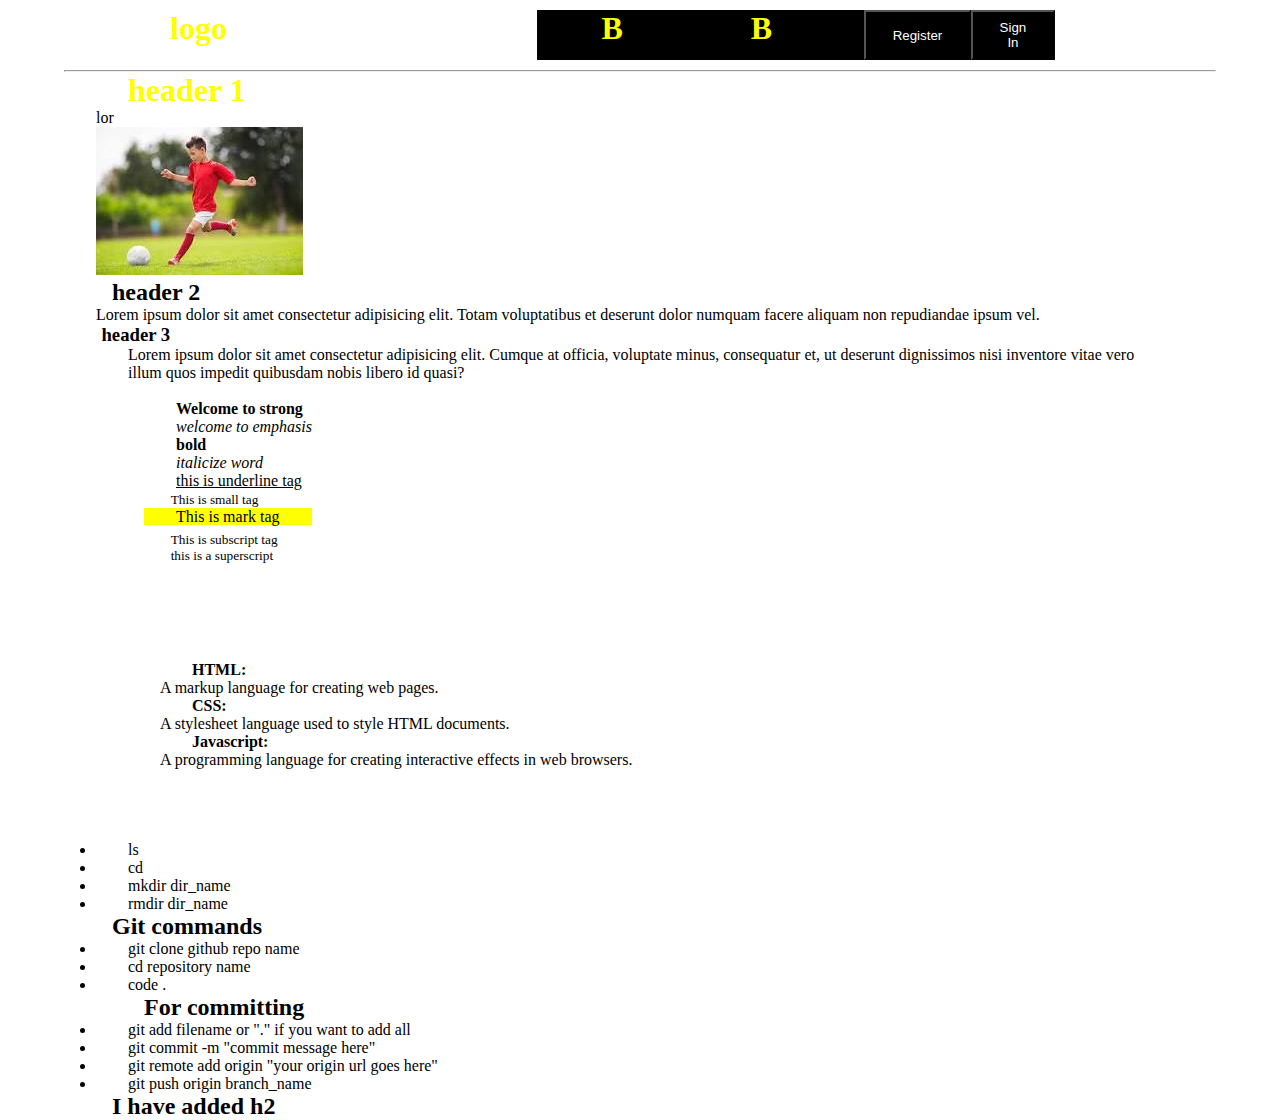
<file: index.html>
<!DOCTYPE html>
<html lang="en">

<head>
    <meta charset="UTF-8">
    <meta name="viewport" content="width=device-width, initial-scale=1.0">
    <link rel="stylesheet" href="styles.css">
    <title>Raymond's Webpage </title>
</head>

<body>

    <!-- Tags (Head section, title, header, nav, body, img, h1,main, section, div, script, style, paragraph, image,footer -->
    <!-- headings -->
    <header>
        <div class="div1">
            <h1>logo</h1>
        </div>

        <div class="div2">
            <h1>B</h1>
            <h1>B</h1>
            <h1>C</h1>
        </div>
        <div class="div3">
            <button>Register</button>
            <button>Sign In</button>
        </div>
    </header>
    <hr>

    <body>

    </body>


    <h1>header 1</h1>

    <p>
        lor
    </p>

    <!-- <h4>header 4</h4>
    <h5>header 5</h5>
    <h6>header 6</h6> -->


    <!-- divisions -->
    <div></div>

    <!-- section -->
    <section></section>

    <!-- image -->
    <img src="[data-uri]"
        alt="a boy playing ball">

    <h2>
        header 2
    </h2>


    <p>Lorem ipsum dolor sit amet consectetur adipisicing elit. Totam voluptatibus et deserunt dolor numquam facere
        aliquam non repudiandae ipsum vel.
    </p>
    <h3>header 3</h3>

    <main>
        <p>Lorem ipsum dolor sit amet consectetur adipisicing elit. Cumque at officia, voluptate minus, consequatur et,
            ut deserunt dignissimos nisi inventore vitae vero illum quos impedit quibusdam nobis libero id quasi?</p>
    </main>
    <br>
    <!-- <strong>, <em>, <b>, <i>, <u>, <small>, <mark>, <sub>, <sup> -->

    <div style="padding-left: 5em;">
        <strong>Welcome to strong</strong><br>
        <em>welcome to emphasis</em><br>
        <b>bold</b><br>
        <i>italicize word</i><br>
        <u>this is underline tag</u><br>
        <small>This is small tag</small><br>
        <mark>This is mark tag</mark><br>
        <sub>This is subscript tag</sub><br>
        <sup>this is a superscript</sup><br>

        <br><br>
        <!-- Ordered lists <ol> and unordered lists <ul> with <li>
                    Description list <dl>, <dt>,
                        <dd>
                            Basic tables: <table>, <tr>, <th>,
                                    <td>
        Table attributes (like border, colspan, rowspan) -->


        <dl></dl>
    </div>
    <br><br><br>

    <div style="padding-left: 2em;">
        <dl>
            <dt><b>HTML:</b></dt>
            <dd>A markup language for creating web pages.</dd>

            <dt><b>CSS:</b></dt>
            <dd>A stylesheet language used to style HTML documents.</dd>

            <dt><b>Javascript:</b></dt>
            <dd>A programming language for creating interactive effects in web browsers.</dd>
        </dl>
    </div>

    <br><br><br><br>

    <!-- List of commands to know -->
     <ul>
        <li>ls</li>
        <li>cd</li>
        <li>mkdir dir_name</li>
        <li>rmdir dir_name</li>
     </ul>

        <h2>Git commands</h2>
     <ul>
        <li>git clone github repo name</li>
        <li>cd repository name</li>
        <li>code .</li>
        <h2>For committing</h2>
        <li>git add filename or "." if you want to add all</li>
        <li>git commit -m "commit message here"</li>
        <li>git remote add origin "your origin url goes here" </li>
        <li>git push origin branch_name</li>

     </ul>

     <h2>I have added h2 </h2>

    <!-- footer -->
    <footer>

    </footer>


</body>

</html>
</file>
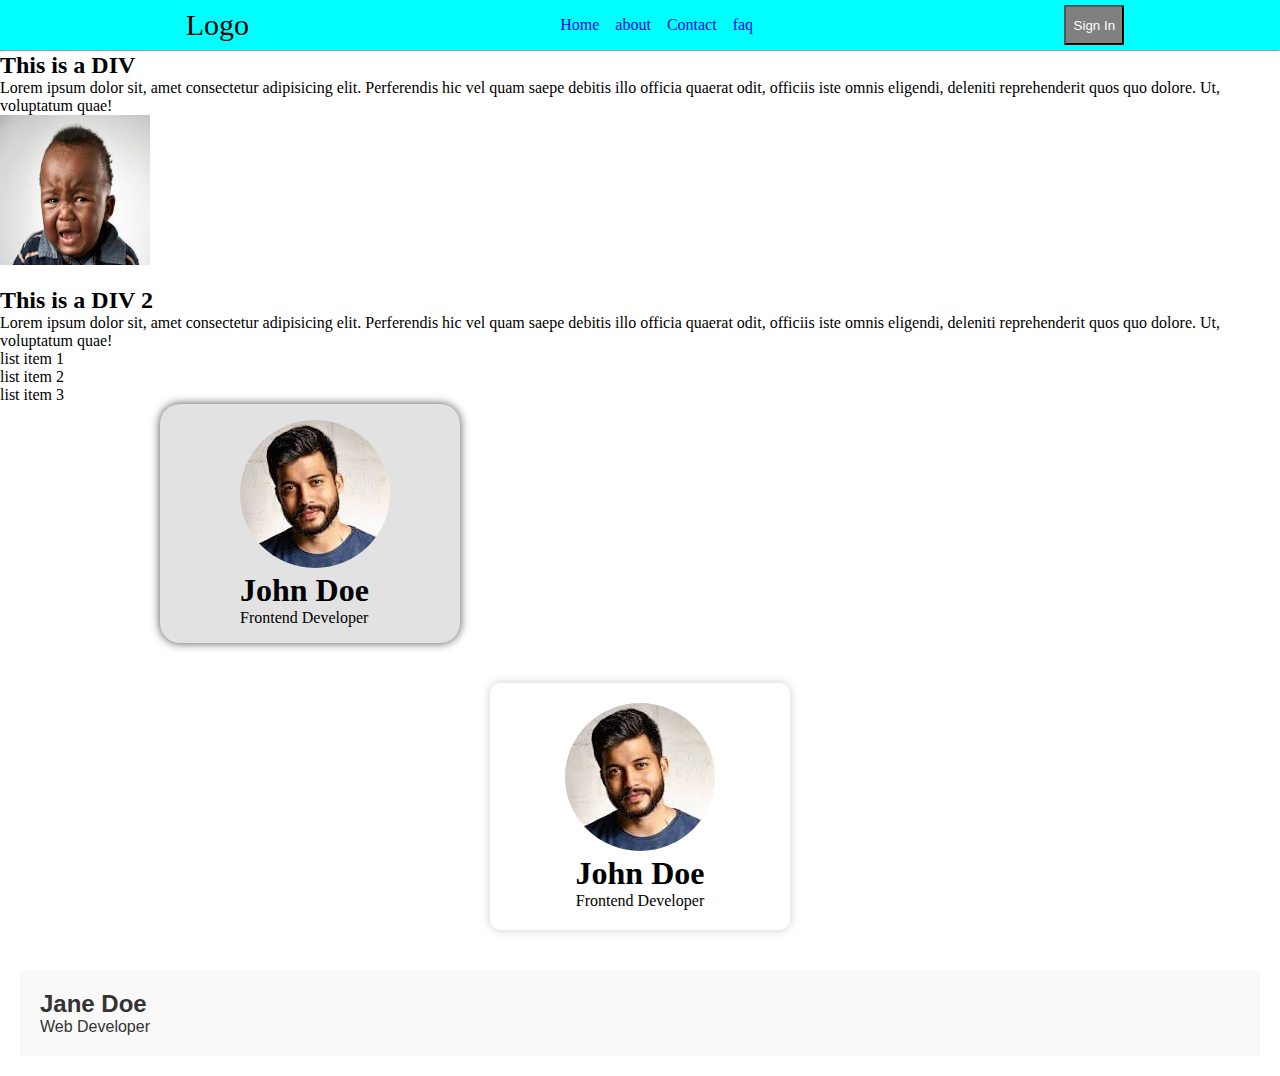
<file: css.html>
<!DOCTYPE html>
<html lang="en">

<head>
    <meta charset="UTF-8">
    <meta name="viewport" content="width=device-width, initial-scale=1.0">
    <link rel="stylesheet" href="css.css">
    <title>Document</title>
</head>

<body>
    <header>
        <span id="logo">Logo</span>

        <ul id="links">
            <li><a href="#">Home</a></li>
            <li><a href="#">about</a></li>
            <li><a href="#">Contact</a></li>
            <li><a href="#">faq</a></li>
        </ul>

        <button id="button"> 
            Sign In
        </button>
        
    </header>

    <hr>
    <div class="content1">
        <h2>This is a DIV</h2>
        <p>Lorem ipsum dolor sit, amet consectetur adipisicing elit. Perferendis hic vel quam saepe debitis illo officia
            quaerat odit, officiis iste omnis eligendi, deleniti reprehenderit quos quo dolore. Ut, voluptatum quae!
        </p>
        <img src="./img/crying_child.jpeg" alt="crying child" width="150" height="150">

    </div>

    <br>
    <div class="content1">
        <h2>This is a DIV 2</h2>
        <p>Lorem ipsum dolor sit, amet consectetur adipisicing elit. Perferendis hic vel quam saepe debitis illo officia
            quaerat odit, officiis iste omnis eligendi, deleniti reprehenderit quos quo dolore. Ut, voluptatum quae!
        </p>
        <!-- <img src="./img/crying_child.jpeg" alt="crying child" width="150" height="150"> -->
        <ul>
            <li>list item 1</li>
            <li>list item 2</li>
            <li>list item 3</li>
        </ul>

    </div>

    <div class="divContainer">
        <img src="./img/facecard.jpeg" alt="Jane" class="avatar">
        <h1>John Doe</h1>
        <p>Frontend Developer</p>
    </div>

<div class="profile">
        <img src="./img/facecard.jpeg" alt="Jane" class="avatar">
        <h1>John Doe</h1>
        <p>Frontend Developer</p>
    </div>

    <div class="card">
        <h2>Jane Doe</h2>
        <p>Web Developer</p>
    </div>






</body>

</html>


<!-- ## Day 1: CSS Basics and Project Setup
**Goal**: Understand CSS syntax and style a webpage header.
- **Theory (15 min)**:
  - Learn CSS syntax: selectors, properties, values (e.g., `h1 { color: blue; }`).
  - Methods to add CSS: inline, internal, external (focus on external).
  - Basic properties: `color`, `background-color`, `font-size`, `text-align`.
- **Practice (35 min)**:
  - Create `index.html` with a `<header>` containing an `<h1>` (your name) and `<nav>` with 3 links (About, Projects, Contact).
  - Create `style.css` and link it to `index.html` using `<link>`.
  - Style the header: set `background-color`, center text, adjust `font-size`.
  - Task: Style `<h1>` with a color and `<nav>` with a different background.
- **Project Output**: A styled header with your name and navigation bar.
- **Linux Task**: Use `nano style.css` to write CSS and `firefox index.html` to view.

## Day 2: Box Model and Layout
**Goal**: Style an About section using the CSS box model.
- **Theory (15 min)**:
  - Learn the box model: `margin`, `padding`, `border`, `width`, `height`.
  - Understand `box-sizing: border-box` for predictable sizing.
  - Basic layout: `display` (`block`, `inline`, `inline-block`).
- **Practice (35 min)**:
  - Add an `<section id="about">` to `index.html` with a `<p>` for a bio.
  - Style the About section: set `width`, add `padding`, apply a `border`.
  - Use `margin` to center the section and adjust text alignment.
  - Task: Create a 300px-wide About box with a 1px border and 20px padding.
- **Project Output**: A styled About section below the header.
- **Linux Task**: Use `mkdir portfolio && cd portfolio` to organize files, edit with `nano`. -->
</file>
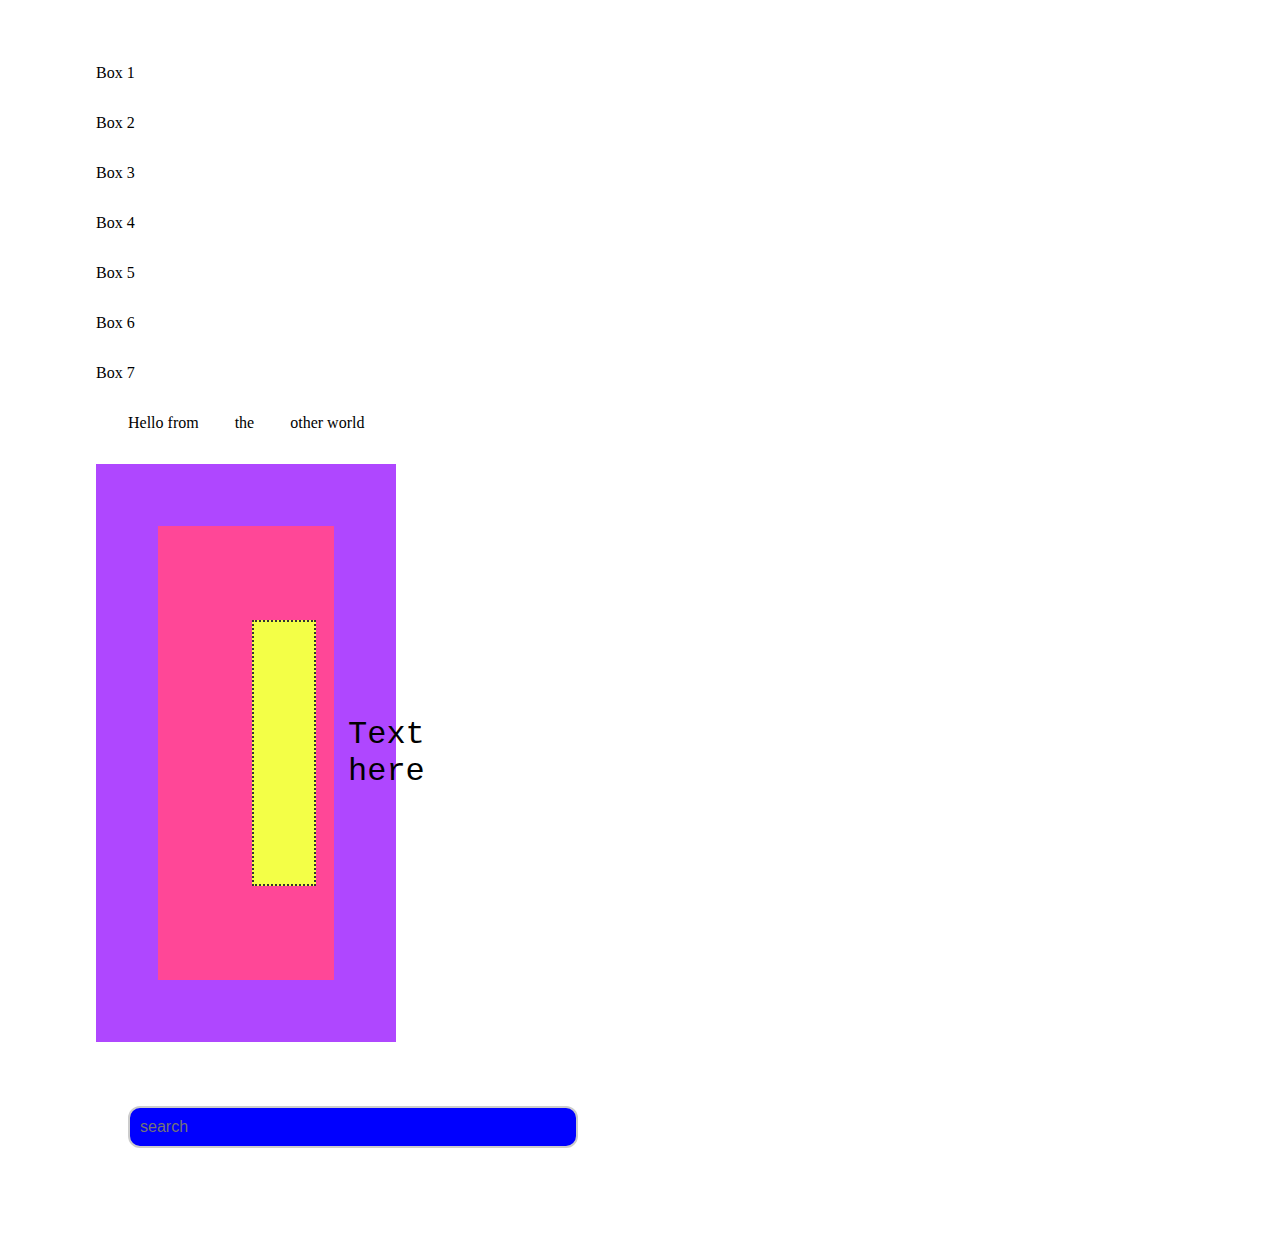
<file: css2.html>
<!DOCTYPE html>
<html lang="en">

<head>
  <meta charset="UTF-8">
  <meta name="viewport" content="width=device-width, initial-scale=1.0">
  <link rel="stylesheet" href="css2.css">
  <link rel="stylesheet" href="https://cdnjs.cloudflare.com/ajax/libs/font-awesome/6.5.2/css/all.min.css"
    integrity="sha512-DTOQO9RWCH3ppGqcWaEA1BIZOC6xxalwEsw9c2QQeAIa9zRMO1V8z63CeoTU6UG4ER5bXUChsr9S+F2+hL9kAA=="
    crossorigin="anonymous" referrerpolicy="no-referrer" />
  <title>Document</title>
</head>

<body>
  <!-- <button>Click Me!</button>

    <br>
    <input type="checkbox" id="subscribe">
<label for="subscribe">Subscribe</label>

<input type="text" disabled value="Can't edit">

<br><br>
<form>
  <button type="submit">Submit</button>
  <button type="button">Cancel</button>
</form> -->

  <!-- <nav>
    <ul>
      <li><a href="#">Home</a></li>
      <li><a href="#">About</a></li>
      <li><a href="#">FAQ</a></li>
    </ul>
  </nav>


  <div class="container">
    <div style="background-color: grey;">
      <h2>Title 1</h2>
      <p>Lorem ipsum dolor, sit amet consectetur adipisicing elit. Ipsa autem dicta explicabo sed quas laboriosam earum
        similique culpa, perferendis qui?
      </p>
      <img src="./img/facecard.jpeg" alt="">
    </div>
    <div style="background-color: blue;">
      <h2>Title 1</h2>
      <p>Lorem ipsum dolor, sit amet consectetur adipisicing elit. Ipsa autem dicta explicabo sed quas laboriosam earum
        similique culpa, perferendis qui?
      </p>
      <img src="./img/facecard.jpeg" alt="">
    </div>
    <div style="background-color: burlywood;">
      <h2>Title 1</h2>
      <p>Lorem ipsum dolor, sit amet consectetur adipisicing elit. Ipsa autem dicta explicabo sed quas laboriosam earum
        similique culpa, perferendis qui?
      </p>
      <img src="./img/facecard.jpeg" alt="">
    </div>
    <div style="background-color: rebeccapurple;">
      <h2>Title 1</h2>
      <p>Lorem ipsum dolor, sit amet consectetur adipisicing elit. Ipsa autem dicta explicabo sed quas laboriosam earum
        similique culpa, perferendis qui?
      </p>
      <img src="./img/facecard.jpeg" alt="">
    </div>
  </div>
 -->

  <div id="box1">Box 1</div>
  <div id="box2">Box 2</div>
  <div id="box3">Box 3</div>
  <div id="box4">Box 4</div>
  <div id="box5">Box 5</div>
  <div id="box6">Box 6</div>
  <div id="box7">Box 7</div>

  <div>
    <p>Hello from <span>the</span> other world</p>
  </div>

  <style>
    /* p{color: red;} */
    /* div p > span{ color: green;} */
  </style>

  <div class="parent">
    <div class="child">
      <div class="box">
        <p>Text here</p>
      </div>
    </div>
  </div>

  <div class="searchbar">
    <input type="text" placeholder="search" id="search">
    <div class="searchbarChild">
      <i class="fa-solid fa-magnifying-glass"></i>
    </div>
  </div>
</body>

</html>
</file>
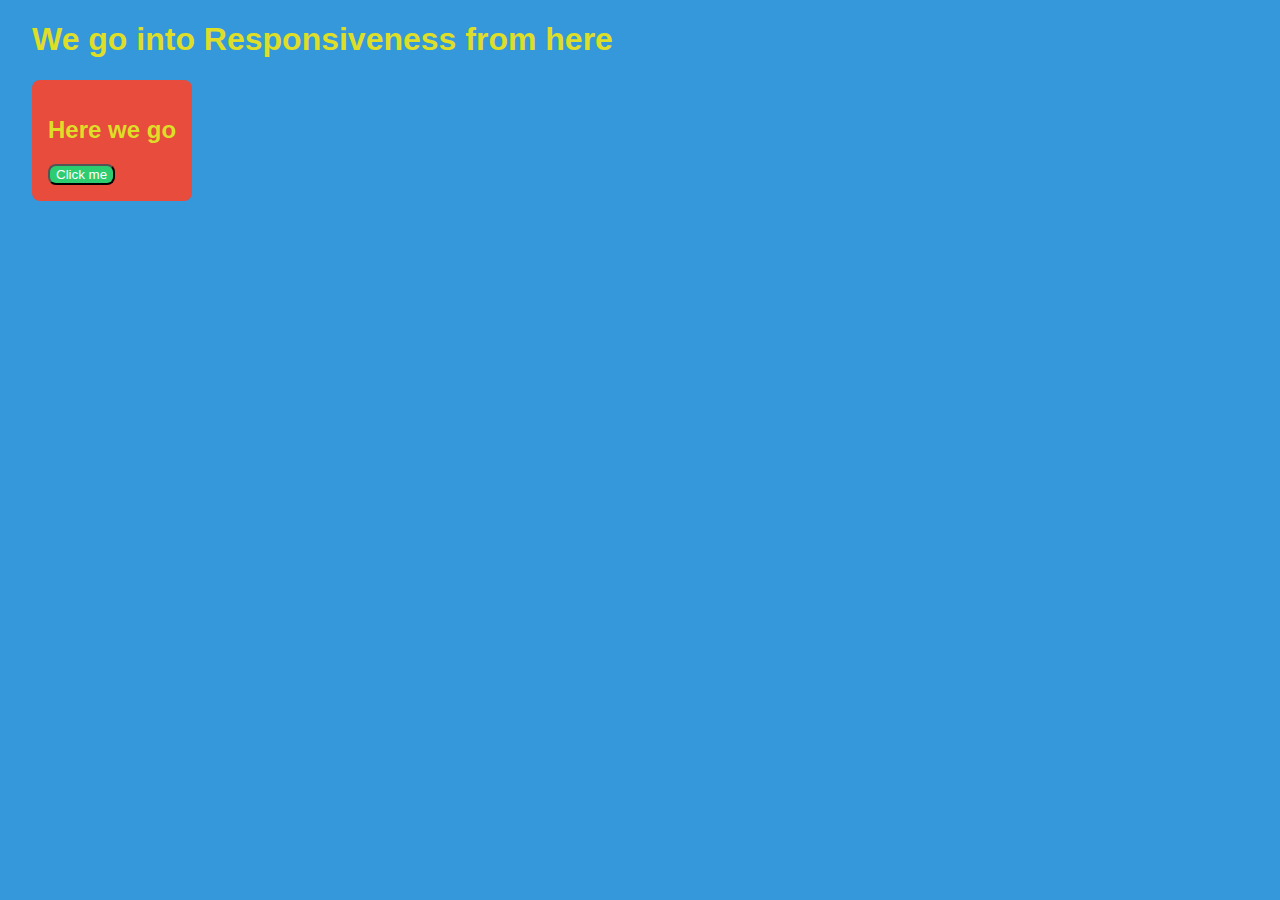
<file: css3.html>
<!DOCTYPE html>
<html lang="en">
<head>
    <meta charset="UTF-8">
    <meta name="viewport" content="width=device-width, initial-scale=1.0">
    <link rel="stylesheet" href="css3.css">
    <title>Document</title>
</head>
<body>
    <h1>We go into Responsiveness from here</h1>
    <div class="responsive1">
        <h2>Here we go</h2>
        <button>Click me</button>
    </div>
    
</body>
</html>
</file>
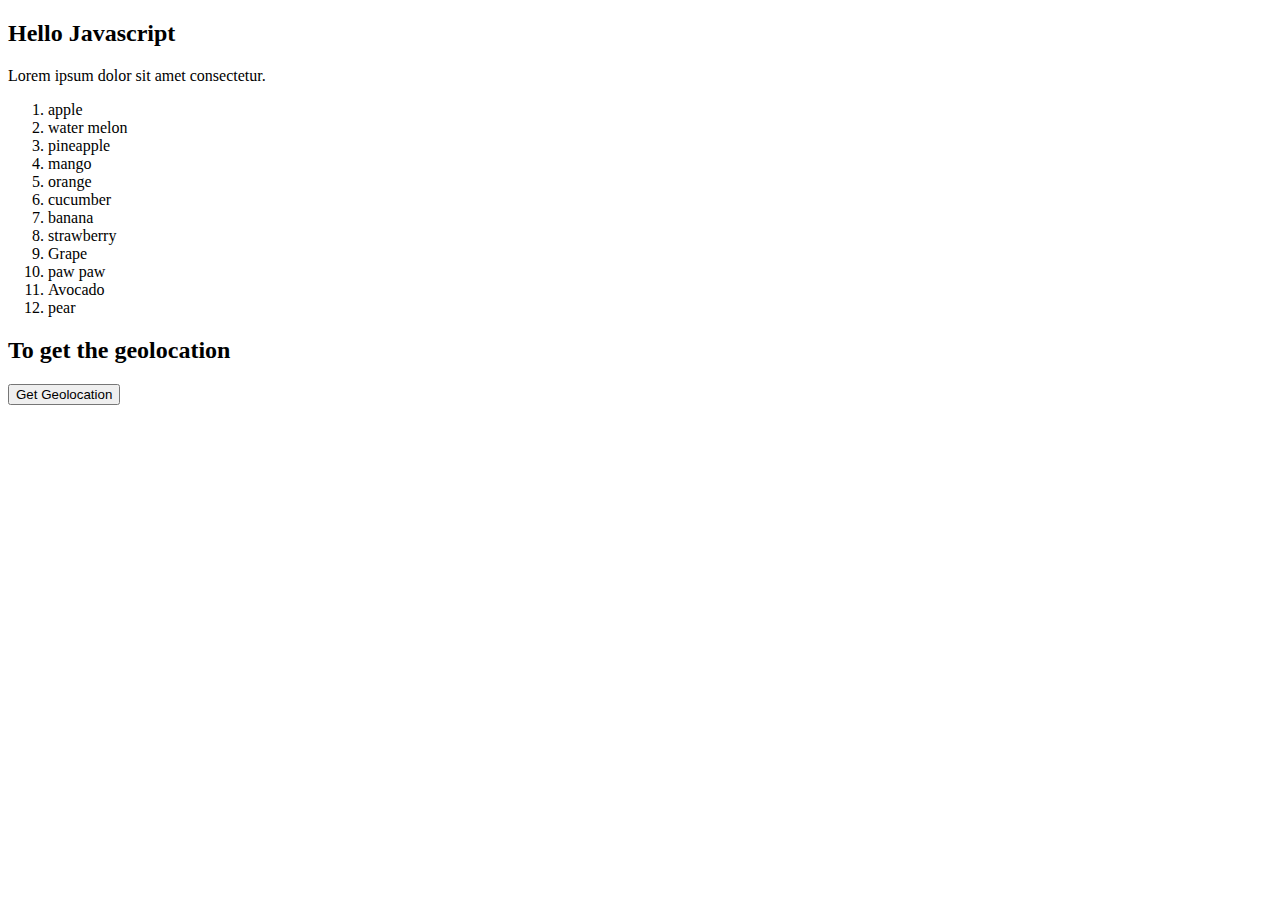
<file: main.html>
<!DOCTYPE html>
<html lang="en">

<head>
    <meta charset="UTF-8">
    <meta name="viewport" content="width=device-width, initial-scale=1.0">
    <title>Document</title>

</head>

<body>
    <h2>Hello Javascript</h2>
    <p>Lorem ipsum dolor sit amet consectetur.</p>


    <div id="dev">
        <ol id="parentList">

        </ol>
    </div>

    <div>
        <h2>To get the geolocation </h2>
        <button onclick="getLocation()">Get Geolocation</button>
        <p id="output"></p>
    </div>
    
    <script src="index.js"></script>
</body>

</html>
</file>
<file: styles.css>
*{
        /* list-style: none; */
        margin: 0;
        padding-left: 2em;
        padding-right: 2em;
    }
    header{
        display: flex;        
        justify-content: space-between;
        padding:10px;
        padding-right: 10em;
    }

    /* ul{ 
        display: flex;
        justify-content: space-between;
    }

    ul li {color: white;} */
    .def{
        background-color: aqua;
        color: rebeccapurple;
    }
article ul{
    list-style: circle;
}
    section h2{
        color: green;
    }
    .faq{
        background-color: red;
        border-radius: 8px;
        padding: 2em;
    }
    .faq h2{
        color: yellow;
    }
.faq p{
        color: white;
    }

    h1{
        color: white;
    }

    h1{
        color: yellow;
    }

    .div1{
        display: block;
    }

    .div2{
        display: flex;
        width: 5em;
        justify-content: space-between;
        
    }

    .div2 h1{
        background-color: black;
    }
    .div3{
        width: 10em;
        display: flex;
        justify-content: space-between;
    }

    .div3 button{
        background-color: black;
        color: white;
        width: 200px;
        height: 50px;
    }

    .div3 button:hover{
        background-color: green;
    }

    table, th, td {
  border: 1px solid red;
}

form{
    background-color: green;
}

#form1{
    background-color: red;
    font-family: Georgia, 'Times New Roman', Times, serif;
}

#form2{
    background-color: yellow;
    font-family: Georgia, 'Times New Roman', Times, serif;
}
</file>
<file: css.css>
*{
    margin: 0;
    padding: 0;
    box-sizing: border-box;
    list-style: none;
}



/* div{
    width: 200px;
    padding: 10px;
    border: 5px solid black;
    box-sizing: content-box;
    background-color: rebeccapurple;
    box-sizing: border-box;
} */





.profile {
  text-align: center;
  background: #fff;
  padding: 20px;
  box-shadow: 0 0 10px #ccc;
  width: 300px;
  margin: 40px auto;
  border-radius: 10px;
}
/* .avatar {
  width: 100px;
  border-radius: 50%;
} */

.card {
  background-color: #f9f9f9;
  color: #333;
  padding: 20px;
  margin: 20px;
  font-family: sans-serif;
}


.divContainer{
    width: 300px;
    padding:1em;
    margin-left: 10em;
    padding-left:5em; 
    /* border:1px solid black; */
    box-shadow: 0 0 10px rgb(80, 77, 77);
    border-radius: 20px;
    background-color: rgb(227, 226, 226);
}

.avatar{
    border-radius: 50%;
    /* margin-left: 3.5em; */
}

header{
    background-color: aqua;
    display: flex;
    justify-content: space-around;
    align-items: center;
    height: 50px;
}

header #logo {
    font-size: 30px;
    font-family: Georgia, 'Times New Roman', Times, serif;
    margin-left:1em;
}

header #links{
    display: flex;
    gap: 1em;
}
header #links li a{
    text-decoration: none;
}

header #links li a:hover{
    background-color: red;
    color: white;
    padding: 5px;
    
}


#button{
    background-color: gray;
    color: white;
    height: 40px;
    width: 60px;
}
</file>
<file: css2.css>
* {
  margin: 2em;
  padding: 0;
  list-style: none;
  box-sizing: border-box;
}

/* button {
    padding: 10px 20px;
    font-size: 16px;
    background-color: #4CAF50;
    color: white;
    border: none;
    cursor: pointer;
    transition: all 0.2s ease;  
} */

/* button:active { */
/* background-color: #45a049;  */
/* Darker shade when clicked */
/* transform: scale(0.95); */
/* Slightly shrink the button */
/* }  */

/* input:checked+label {
  font-weight: bold;
  color: green;
}


button:default {
  background-color: #4CAF50;
  color: white;
}

input:disabled {
  background-color: #f0f0f0;
  cursor: not-allowed;
}


.container {
  display: flex;
  flex-direction: column-reverse;
}

nav {
  background-color: darkkhaki;
  align-content: baseline;
}

ul {
  display: flex;
  justify-content: end;

}

li {} */

/* #box1 {
  position: absolute;
  background-color: red;
  margin: 20px;
  padding: 10px;
  border: 5px solid black;
  width: 100px;
  height: 100px;
  text-align: justify;
  float: left;
  z-index: 1;
 
}

#box2 {
  position: absolute;
  background-color: blue;
margin: 20px;
padding: 50px;
border: 5px solid black;
width: 100px;
height: 100px;
text-align: justify;
float: left;
left: 200px;
z-index: 2;
} */

/* div {
  padding: 10px;
  border: 1px dashed black;
  margin: 5px;
  float: left;
} */


/* #box1 {
  width: 60px;
  height: 100px;
}

#box2 {
  width: 100px;
  height: 20px;
}

#box3 {
  width: 50px;
  height: 150px;
}

#box4 {
  width: 20px;
  height: 50px;
}

#box5 {
  width: 150px;
  height: 120px;
}

#box6 {
  width: 120px;
  height: 70px;
}

#box7 {
  width: 25px;
  height: 80px;
} */


.parent {
  background-color: #af47ff;
  padding: 30px;
  width: 300px;
}

.child {
  background-color: #ff4797;
  padding: 30px;
}

.box {
  background-color: #f3ff47;
  padding: 30px;
  border: 2px solid #333;
  border-style: dotted;
  font-family: courier;
  text-align: center;
  font-size: 2rem;
}

.searchbar{
  position: relative;
 
}

.searchbar input{ 
  width: 450px;          /* Input width */
  padding: 10px;         /* Inner spacing */
  font-size: 16px;       /* Text size */
  border: 2px solid #ccc;/* Border color */
  border-radius: 12px;    /* Rounded corners */
  outline: none;
   background-color:blue;
  color: green;
}

.searchbarChild{
  position:absolute;

}
</file>
<file: css3.css>
/* if you want to avoid repeating same styles throughout your project and have a unified styling use this*/
:root {
    --font-color: #dede28;
    --font-family: 'Segoe UI', Tahoma, Geneva, Verdana, sans-serif;
    --primary-color: #3498db;
    --secondary-color: #2ecc71;
    --accent-color: #e74c3c;
    --font-main: 'Roboto', sans-serif;
    --border-radius: 8px;
    --primary-padding:1em;
    --margin-left:2em;
}

/* applied usage seen here calling it with var() */
body {
    margin-left: var(--margin-left);
    background-color: var(--primary-color);
    font-family: var(--font-main);
}

button {
    background-color: var(--secondary-color);
    border-radius: var(--border-radius);
    color: white;
}

button.danger {
    background-color: var(--accent-color);
}

h1{
    font-family: var(--font-main);
    color: var(--font-color);
}

h2 {
    font-family: var(--font-main);
    color: var(--font-color);
}

.responsive1 {
    background-color: var(--accent-color);
    border-radius: var(--border-radius);
    padding: var(--primary-padding);
    width: fit-content;
}
</file>
